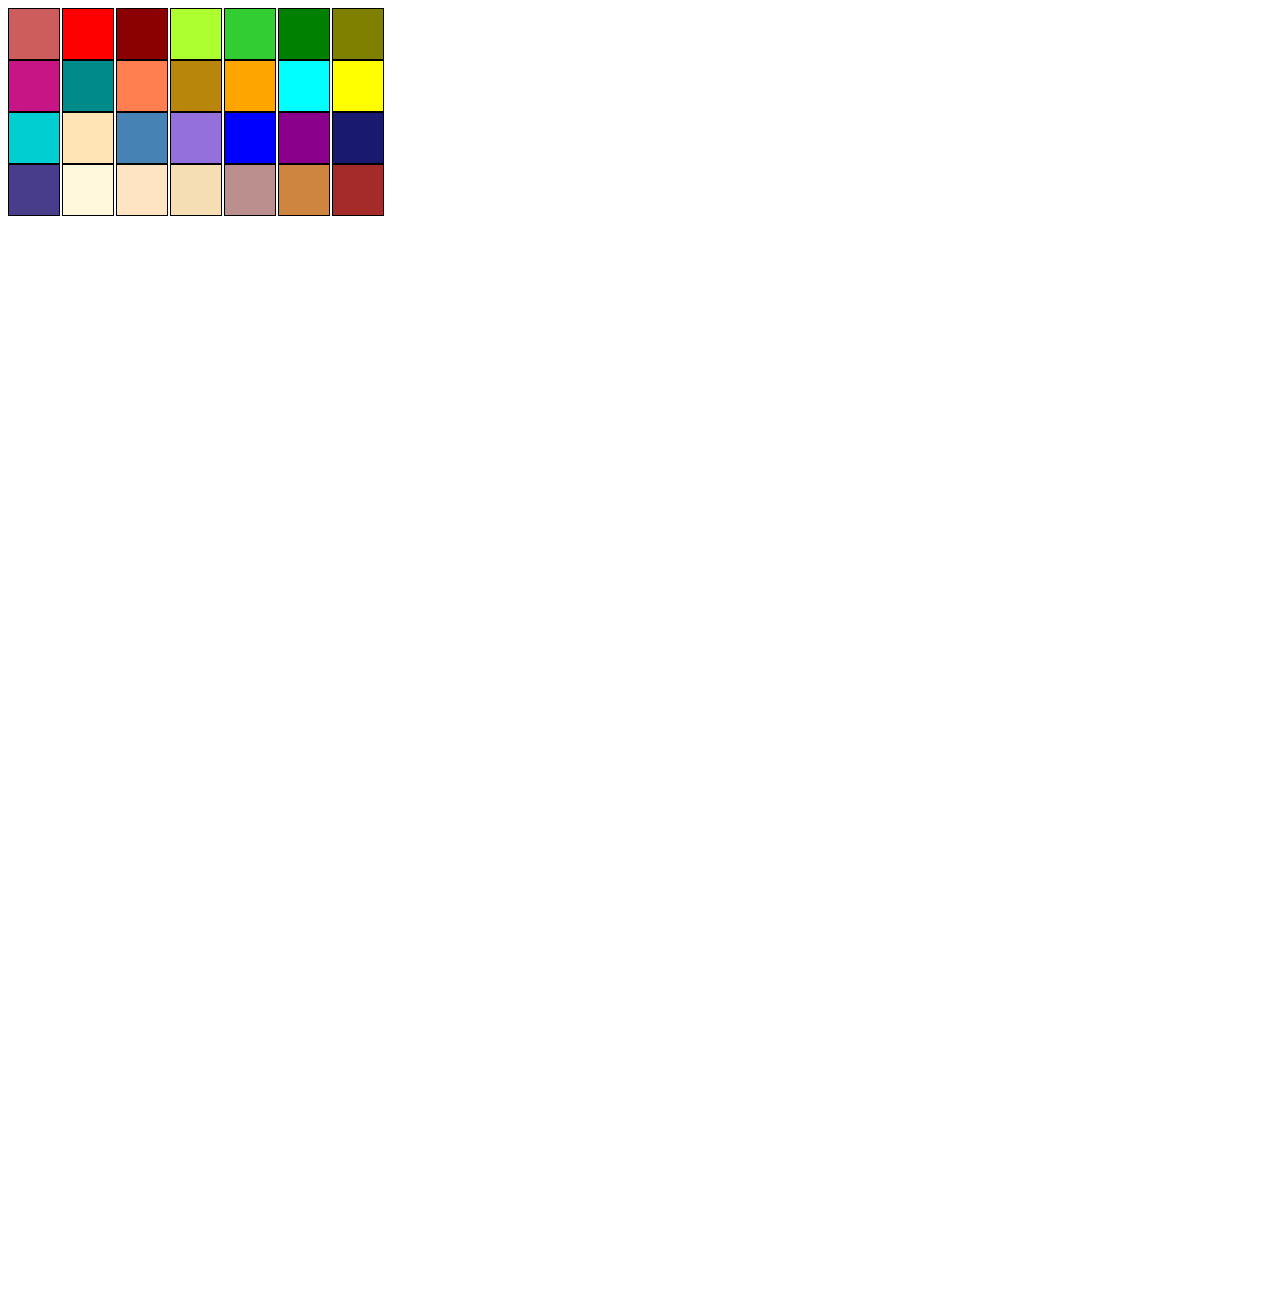
<file: Task 5/index.html>
<!DOCTYPE html>
<html lang="en">
<head>
    <meta charset="UTF-8">
    <meta name="viewport" content="width=device-width, initial-scale=1.0">
    <title>SSHomeWorck№2</title>
    <link rel="stylesheet" href="./style/style.css">
</head>
<body>
<div class="wrapper">
    <div class="wrapper__tile">
    </div>
</div>
    <script src="./js/script.js"></script>
</body>
</html>
</file>
<file: Task 5/style/style.css>
.wrapper {
    width: 100vw;
    height: 100vw;
    display: grid;
}

.wrapper__tile {
    width: 370px;
    height: 200px;
    display: grid;
    grid-template-rows: repeat(4, 1fr);
    grid-template-columns: repeat(7, 1fr);

}

.tile {
    width: 50px;
    height: 50px;
    margin-right: 2px;
    border: 1px solid black;
}
</file>
